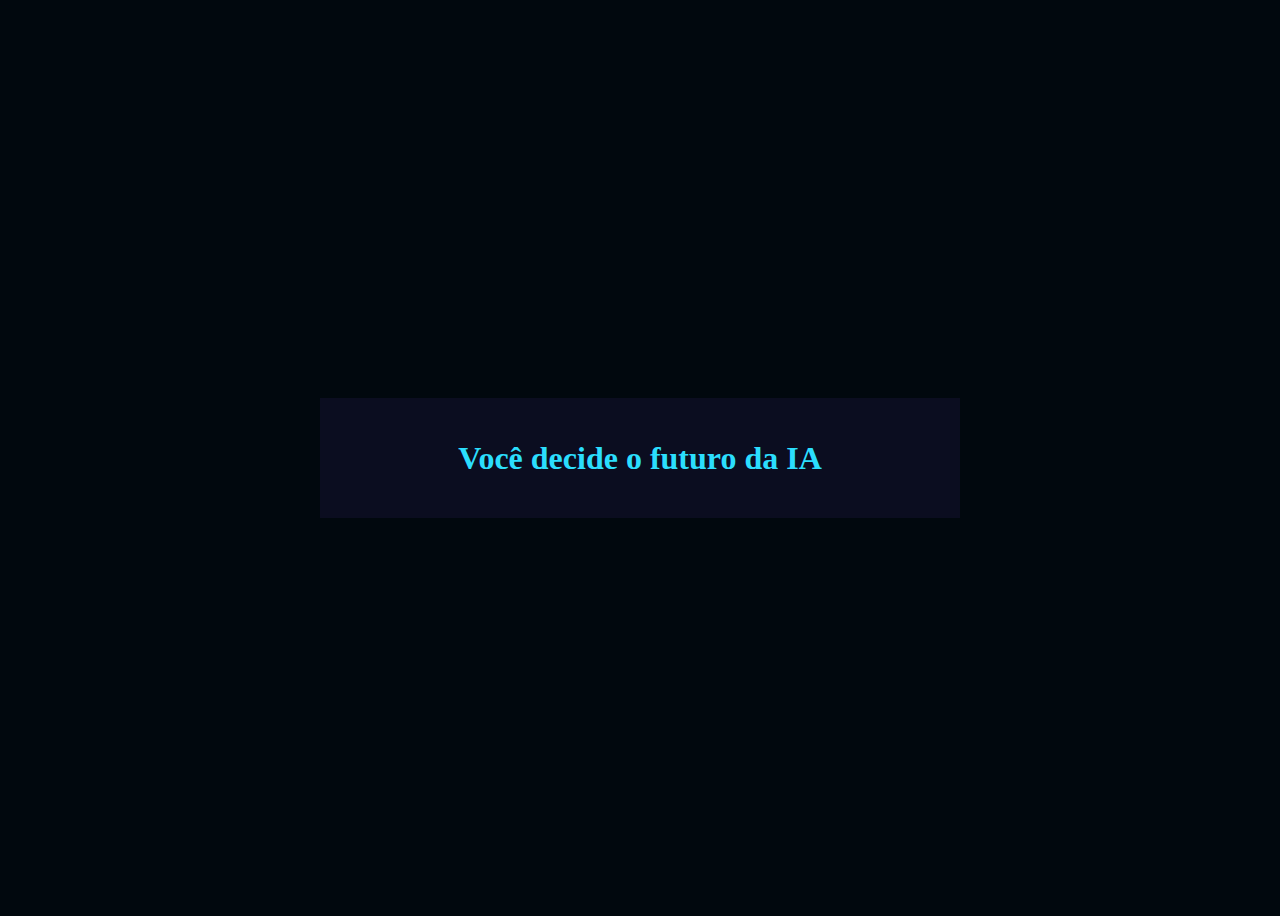
<file: index.html>
<!DOCTYPE html>
<html lang="pt-br">
<head>
    <meta charset="UTF-8">
    <meta name="viewport" content="width=device-width, initial-scale=1.0">
    <link rel="stylesheet" href="style.css">
    <title>Você decide o futuro da IA</title>
</head>
<body>
    <div class="caixa-principal">
        <h1>Você decide o futuro da IA</h1>
        <div class="caixa-perguntas"></div>
        <div class="caixa-alternativas"></div>
        <div class="caixa-resultado"></div>
            <p class="texto-resultado"></p>
        </div>
    </div>
    <script src="script.js"></script>

</body>
</html>
</file>
<file: style.css>
:root {
    --cor-fundo: #01080E;
    --cor-principal: #0B0D20 ;
    --cor-secundaria: #212333;
    --cor-destaque: #2BDEFD;
    --cor-texto: #D7F9FF;
  
}

body {
    background-color: var(--cor-fundo);
    color: var(--cor-texto);
    display: flex;
    justify-content: center;
    align-items: center;
    min-height: 100vh;
 }
  
 .caixa-principal{
    background-color: var(--cor-principal);
    width: 90%;
    max-width: 600px;
    text-align: center;
    padding: 20px;
  }
  
  h1{
    color: var(--cor-destaque);
   }
</file>
